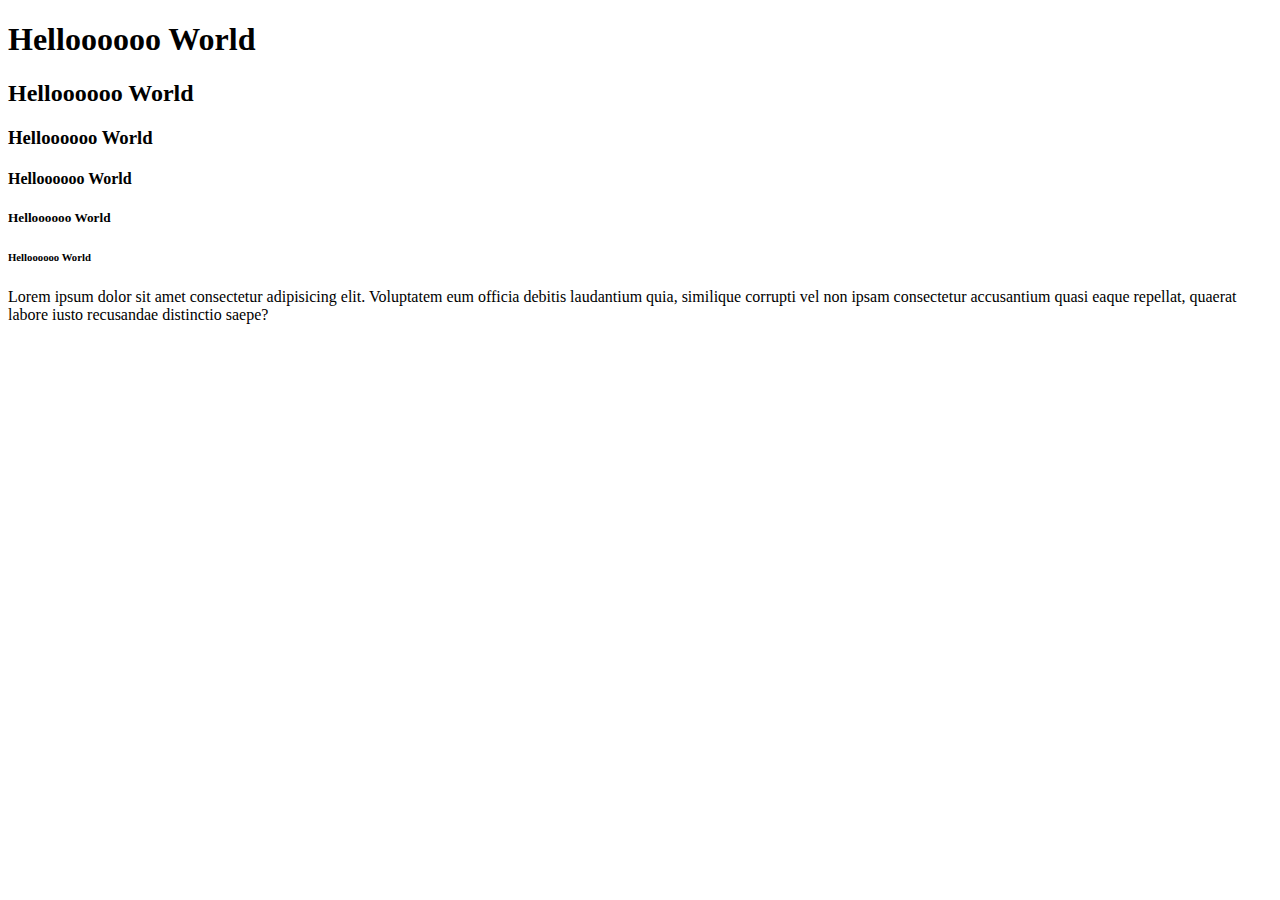
<file: index.html>
<!DOCTYPE html>
<html lang="en">
<head>
    <meta charset="UTF-8">
    <meta name="viewport" content="width=device-width, initial-scale=1.0">
    <title>MISS FARWA BATOOL</title>
</head>
<body>
    <h1>Helloooooo World</h1>
    <h2>Helloooooo World</h2>
    <h3>Helloooooo World</h3>
    <h4>Helloooooo World</h4>
    <h5>Helloooooo World</h5>
    <h6>Helloooooo World</h6>
    <p>Lorem ipsum dolor sit amet consectetur adipisicing elit. Voluptatem eum officia debitis laudantium quia, similique corrupti vel non ipsam consectetur accusantium quasi eaque repellat, quaerat labore iusto recusandae distinctio saepe?</p>

</body>
</html>
</file>
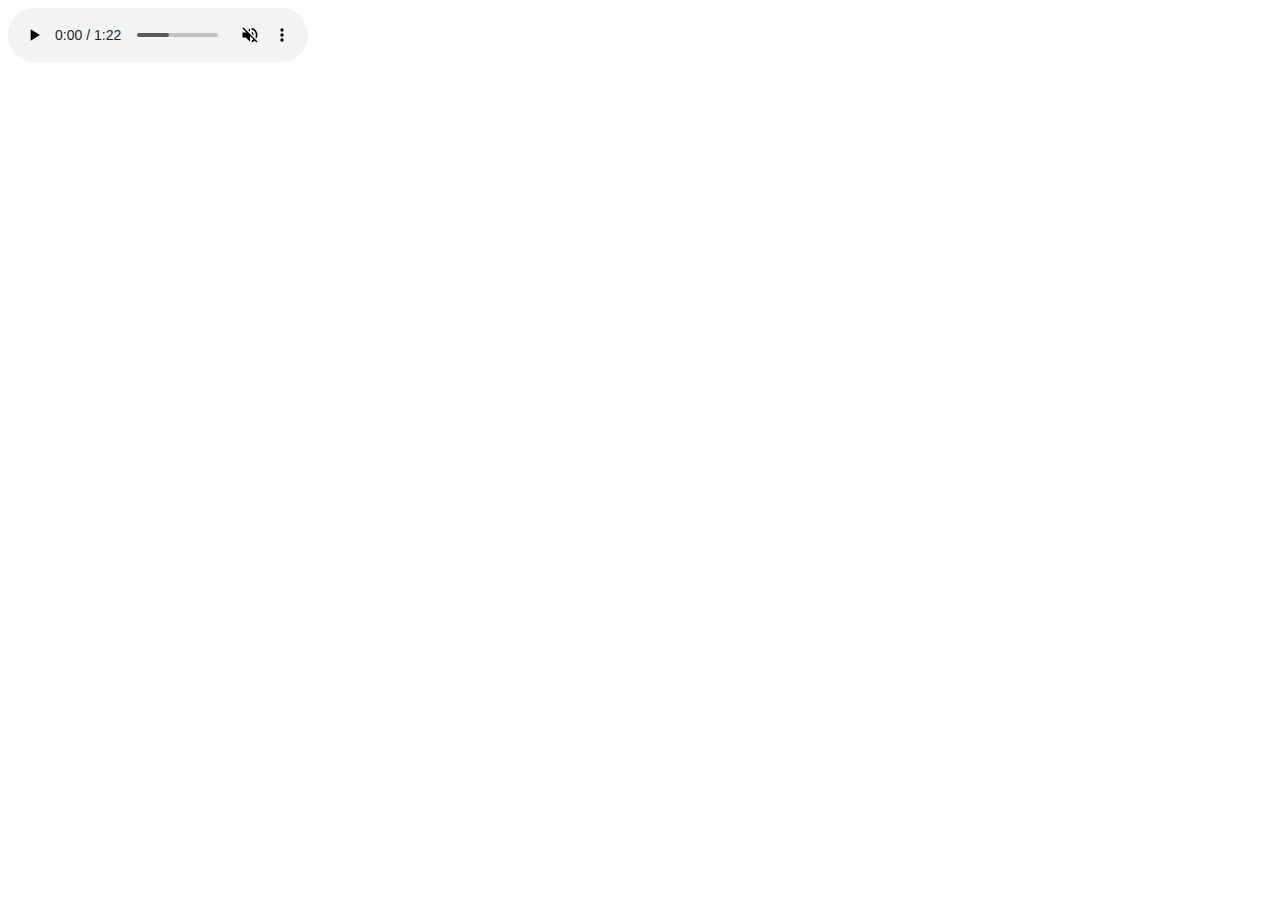
<file: Audiovideo.html>
<!DOCTYPE html>
<html lang="en">
<head>
    <meta charset="UTF-8">
    <meta name="viewport" content="width=device-width, initial-scale=1.0">
    <title>Farwa Batool</title>
</head>
<body>
    <!-- <Audio> -->
        <audio controls autoplay muted>
            <source type="audio/mp3" src="baby-shark-122769.mp3" />
        </audio>
</body>
</html>
</file>
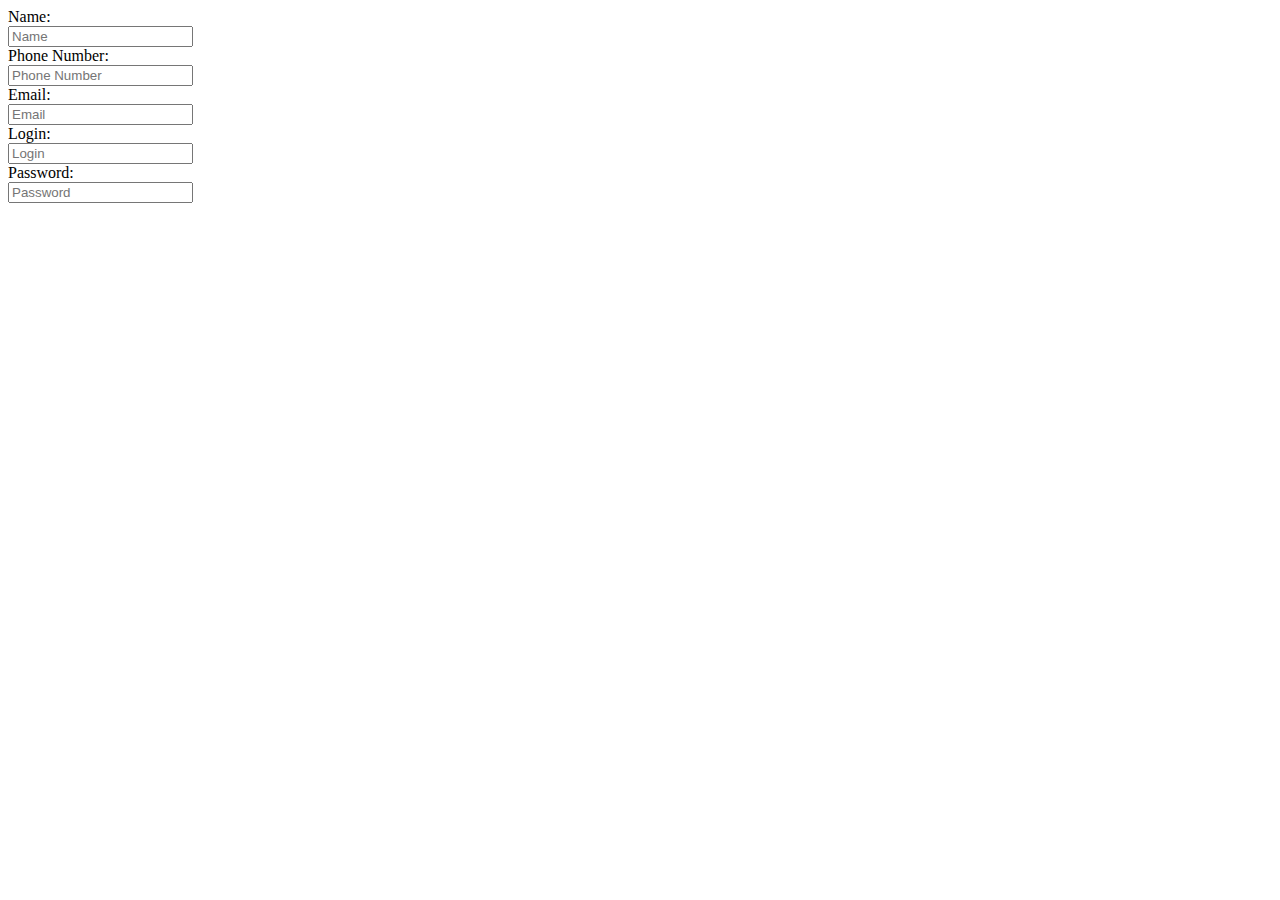
<file: forms.html>
<!DOCTYPE html>
<html lang="en">
<head>
    <meta charset="UTF-8">
    <meta name="viewport" content="width=<device-width>, initial-scale=1.0">
    <title>Farwa Batool</title>
</head>
<body>
    <form>
        <label>Name:</label>
        <br>
        <input type="text" placeholder="Name"/>
        <br>
        <label>Phone Number:</label>
        <br>
        <input type="tel" placeholder="Phone Number"/>
        <br>
        <label>Email:</label>
        <br>
        <input type="email" placeholder="Email"/>
        <br>
        <label>Login:</label>
        <br>
        <input type="text" placeholder="Login"/>
        <br>
        <label>Password:</label>
        <br>
        <input type="password" placeholder="Password"/>
        <br>

    </form>
</body>
</html>
</file>
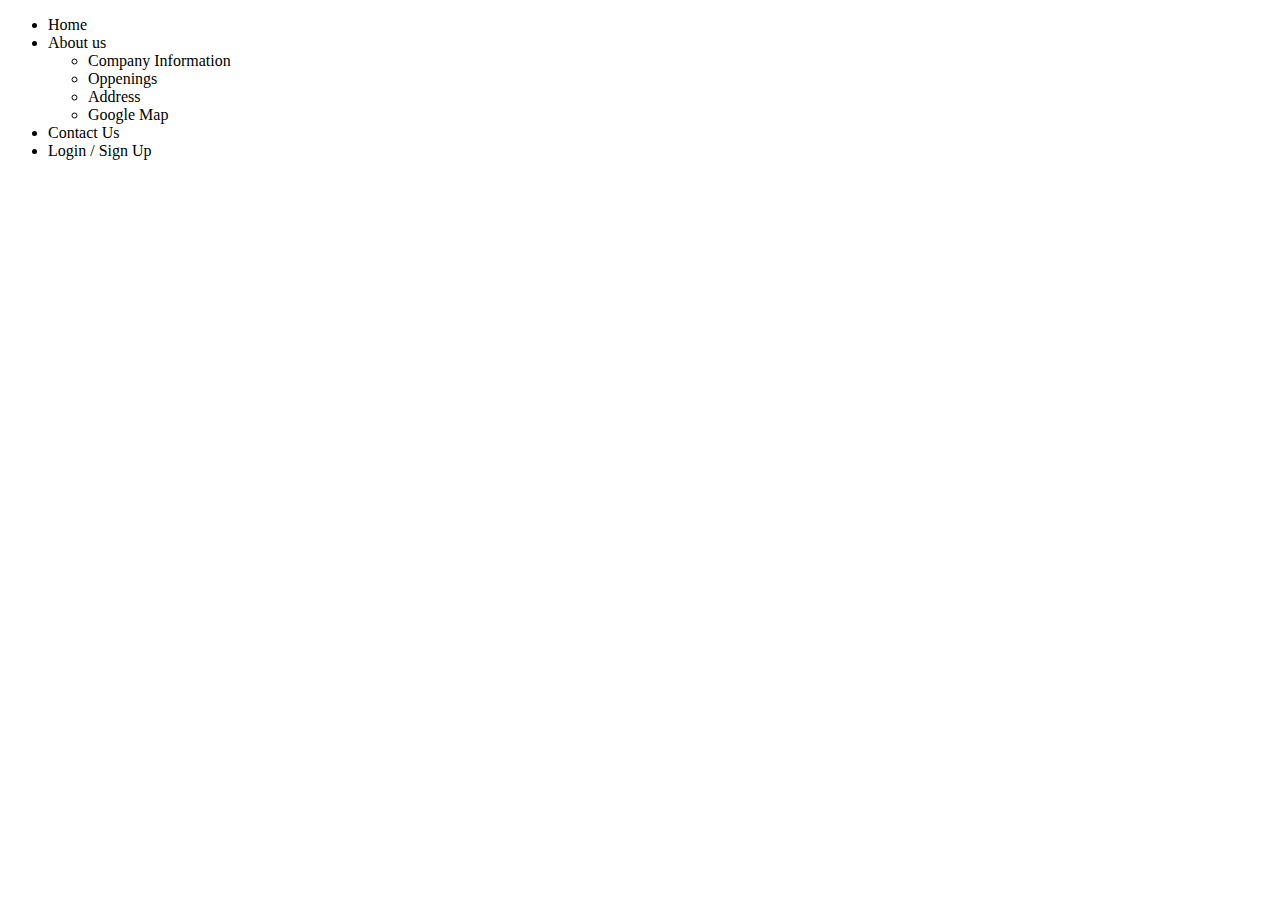
<file: nested-lists.html>
<!DOCTYPE html>
<html lang="en">
<head>
    <meta charset="UTF-8">
    <meta name="viewport" content="width=device-width, initial-scale=1.0">
    <title>MISS FARWA BATOOL</title>
</head>
<body>
    <ul>
        <li>Home</li>
        <li>About us
         <ul>
            <li>Company Information</li>
            <li>Oppenings</li>
            <li>Address</li>
            <li>Google Map</li>

         </ul>

        </li>
        <li>Contact Us</li>
        <li>Login / Sign Up</li>

    </ul>
</body>
</html>
</file>
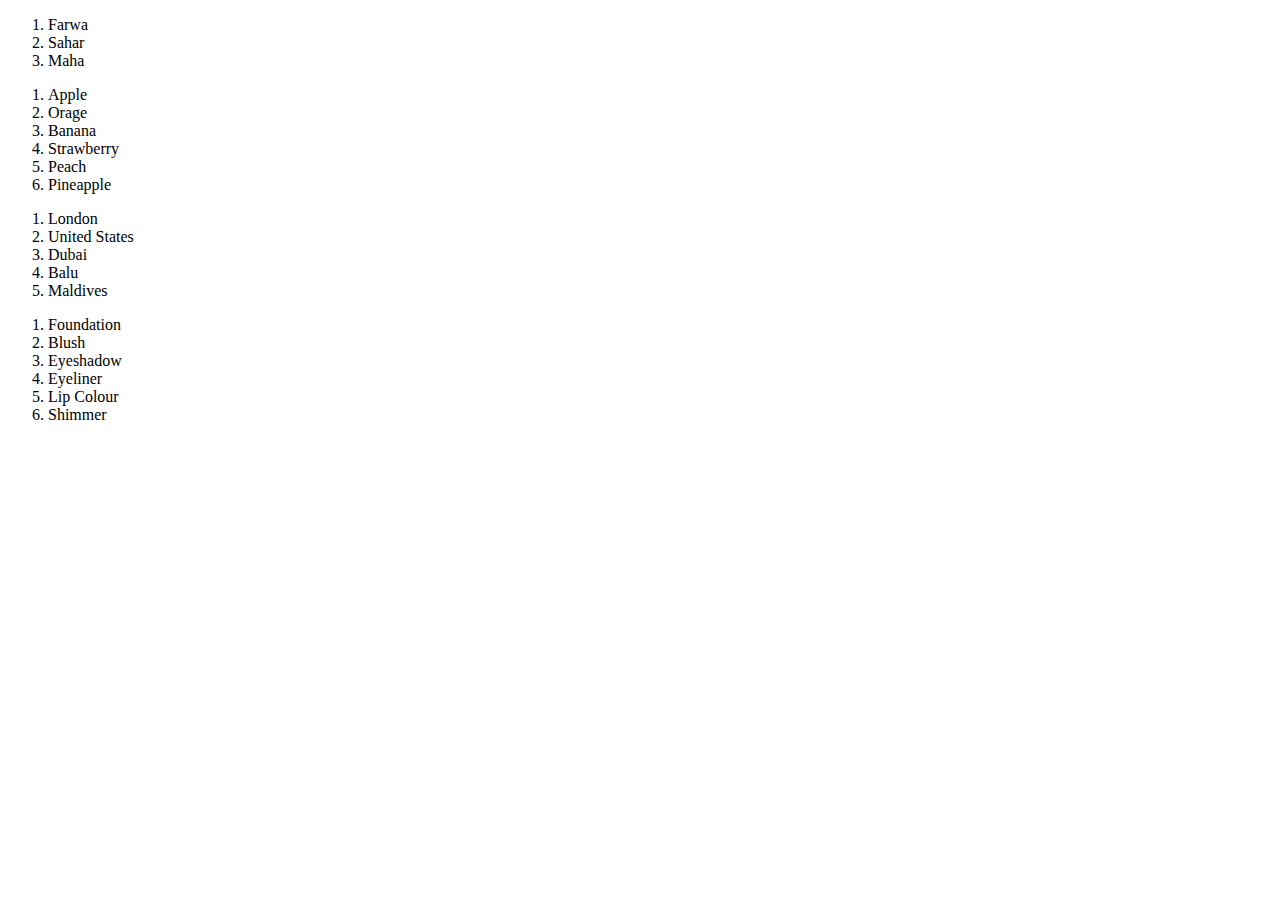
<file: ordered-lists.html>
<!DOCTYPE html>
<html lang="en">
<head>
    <meta charset="UTF-8">
    <meta name="viewport" content="width=device-width, initial-scale=1.0">
    <title>MISS FARWA BATOOL</title>
</head>
<body>
    <ol>
     <li>Farwa</li>
     <li>Sahar</li>
     <li>Maha</li>
    </ol>

    <ol>
    <li>Apple</li>
    <li>Orage</li>
    <li>Banana</li>
    <li>Strawberry</li>
    <li>Peach</li>
    <li>Pineapple</li>
    </ol>

    <ol>
    <li>London</li>
    <li>United States</li>
    <li>Dubai</li>
    <li>Balu</li>
    <li>Maldives</li>
    </ol>

    <ol>
    <li>Foundation</li>
    <li>Blush</li>
    <li>Eyeshadow</li>
    <li>Eyeliner</li>
    <li>Lip Colour</li>
    <li>Shimmer</li>
    </ol>

    
</body>
</html>
</file>
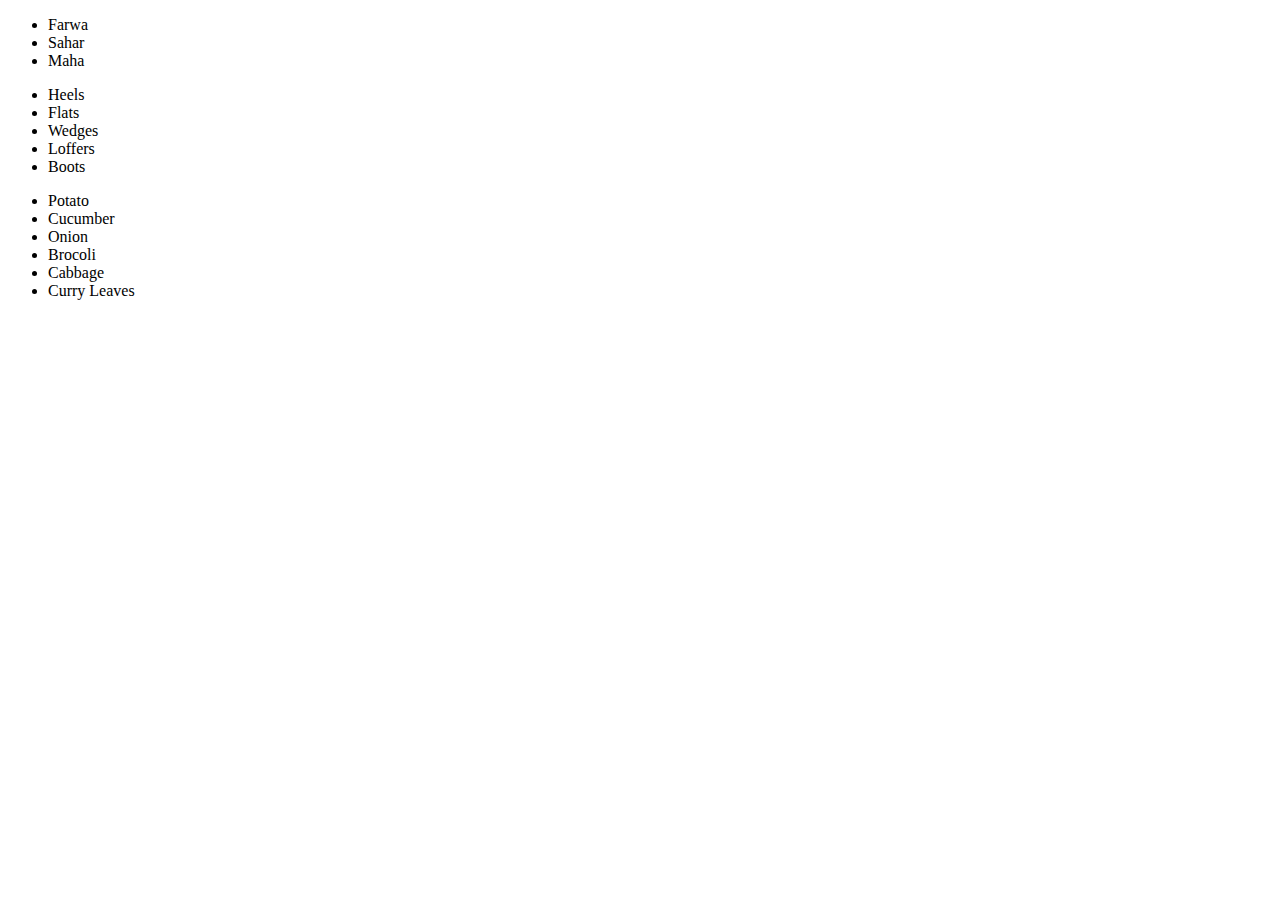
<file: unordered-lists.html>
<!DOCTYPE html>
<html lang="en">
<head>
    <meta charset="UTF-8">
    <meta name="viewport" content="width=device-width, initial-scale=1.0">
    <title>MISS FARWA BATOOL</title>
</head>
<body>
    <ul>
    <li>Farwa</li>
    <li>Sahar</li>
    <li>Maha</li>
    </ul>

    <ul>
    <li>Heels</li>
    <li>Flats</li>
    <li>Wedges</li>
    <li>Loffers</li>
    <li>Boots</li>
    </ul>


    <ul>
    <li>Potato</li>
    <li>Cucumber</li>
    <li>Onion</li>
    <li>Brocoli</li>
    <li>Cabbage</li>
    <li>Curry Leaves</li>
    </ul>

</body>
</html>
</file>
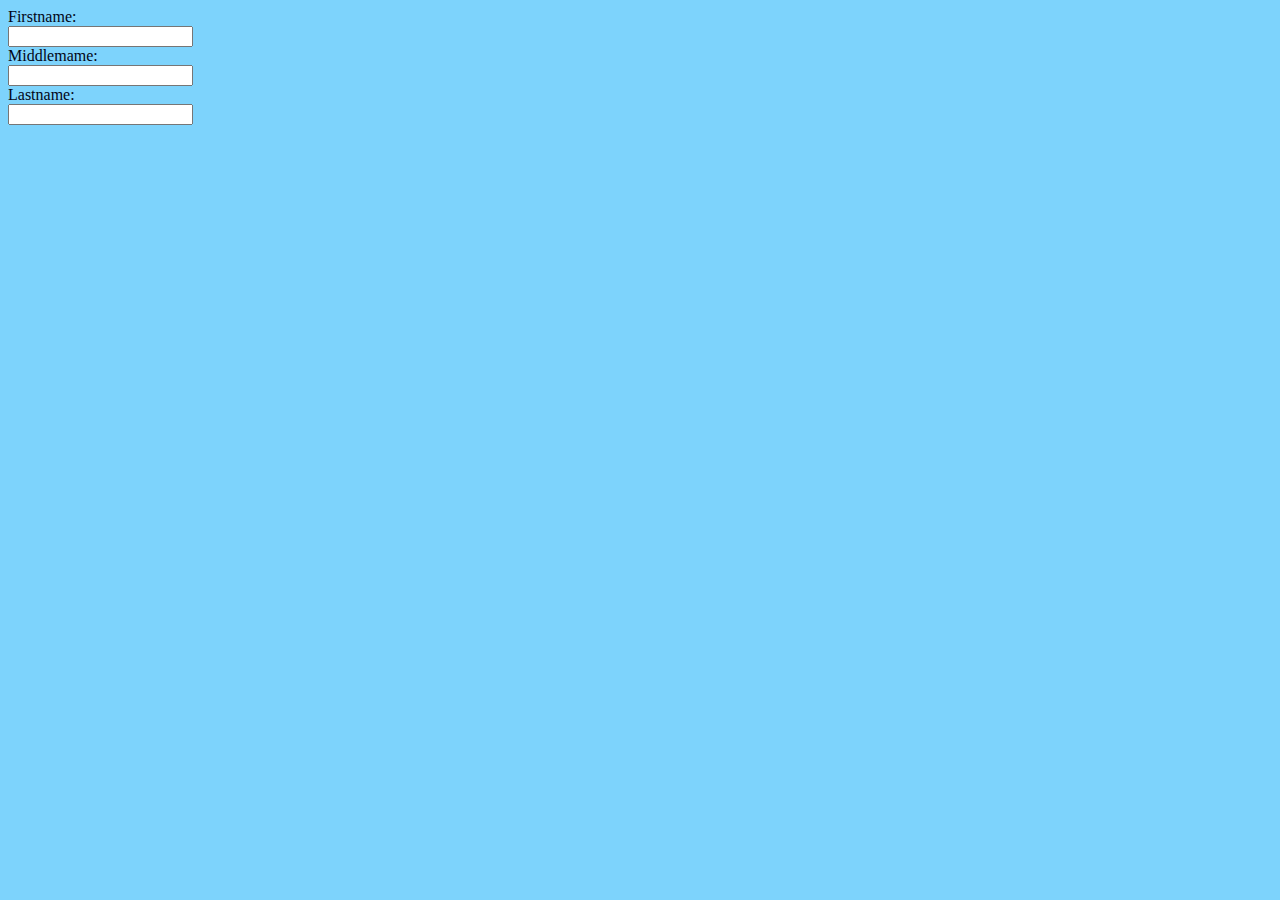
<file: webpage.html>
<!DOCTYPE html>
<html lang="en">
<head>
    <meta charset="UTF-8">
    <meta name="viewport" content="width=device-width, initial-scale=1.0">
    <title>WebPage</title>
    <link rel="stylesheet" href="style.css">
</head>
<body>
    <form>
        

        <lable >Firstname:</lable>
        <input type="text">
    
        <br>

        <lable for class="lable">Middlemame:</lable>
        <input type="text">

        <br>

          <lable for class="lable">Lastname:</lable>
        <input type="text">

    
        
       







    </form>
     
</body>
</html>
</file>
<file: style.css>
label{
    margin-left: 50%;
    text-align: center;
    

}
body{
    background-color: #7DD3FC;
    color: #020617;
    padding-right: 150%;

    
}
</file>
